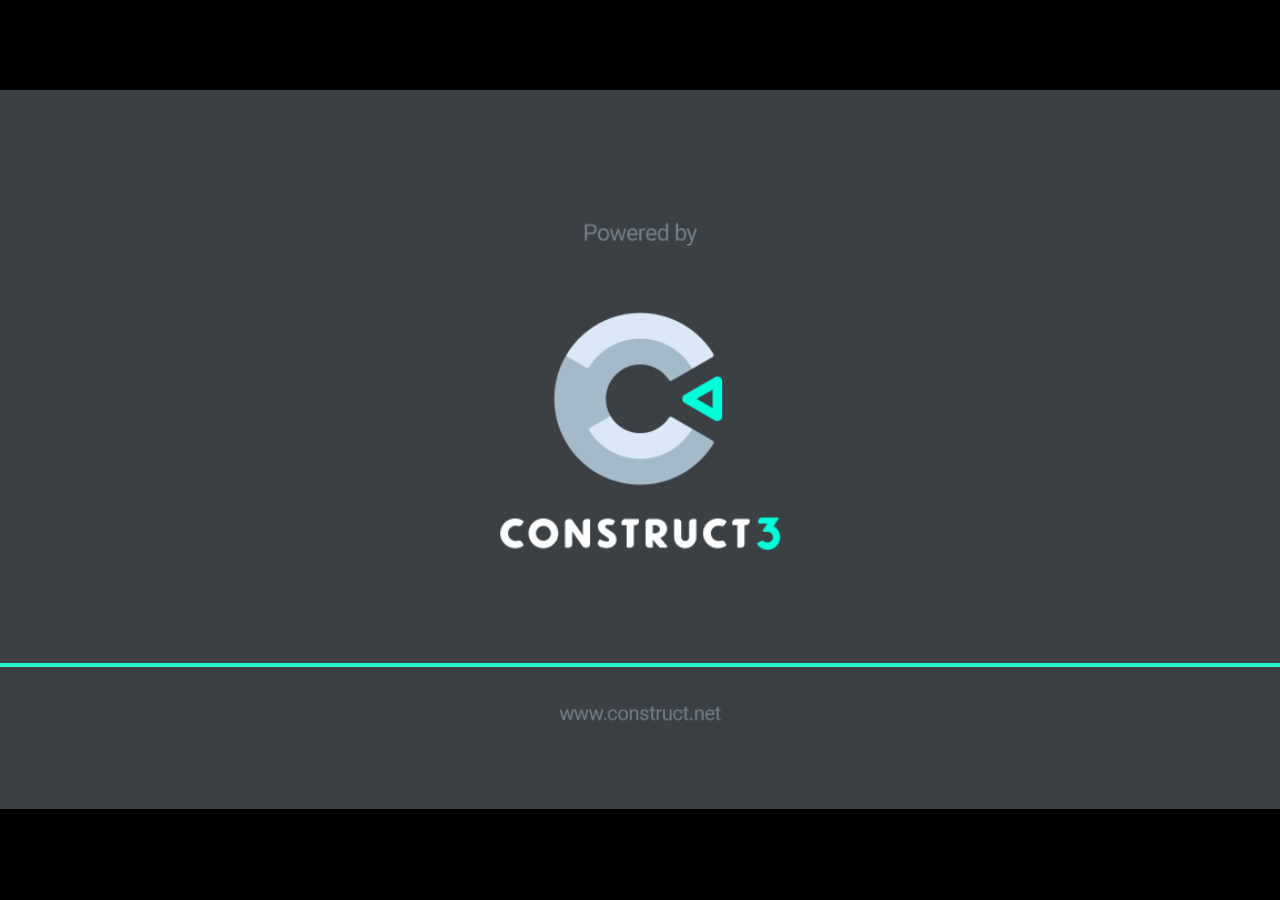
<file: jogos/jogo1/game/index.html>
<!DOCTYPE html>
<html>
<head>
<meta charset="UTF-8">
<title>projeto definitivo</title>
<meta name="viewport" content="width=device-width, initial-scale=1.0, maximum-scale=1.0, minimum-scale=1.0, user-scalable=no">

<meta name="generator" content="Scirra Construct">

	<link rel="manifest" href="appmanifest.json">
	<link rel="apple-touch-icon" sizes="128x128" href="icons/icon-128.png">
	<link rel="apple-touch-icon" sizes="256x256" href="icons/icon-256.png">
	<link rel="apple-touch-icon" sizes="512x512" href="icons/icon-512.png">
	<link rel="icon" type="image/png" href="icons/icon-512.png">

<link rel="stylesheet" href="style.css">


</head>
<body>

<script>
if (location.protocol.substr(0, 4) === "file")
{
	alert("Web exports won't work until you upload them. (When running on the file: protocol, browsers block many features from working for security reasons.)");
}
</script>

	<noscript>
		<div id="notSupportedWrap">
			<h2 id="notSupportedTitle">This content requires JavaScript</h2>
			<p class="notSupportedMessage">JavaScript appears to be disabled. Please enable it to view this content.</p>
		</div>
	</noscript>
	<script src="scripts/supportcheck.js"></script>
	<script src="scripts/offlineclient.js" type="module"></script>
	<script src="scripts/main.js" type="module"></script>
	<script src="scripts/register-sw.js" type="module"></script>

</body>
</html>
</file>
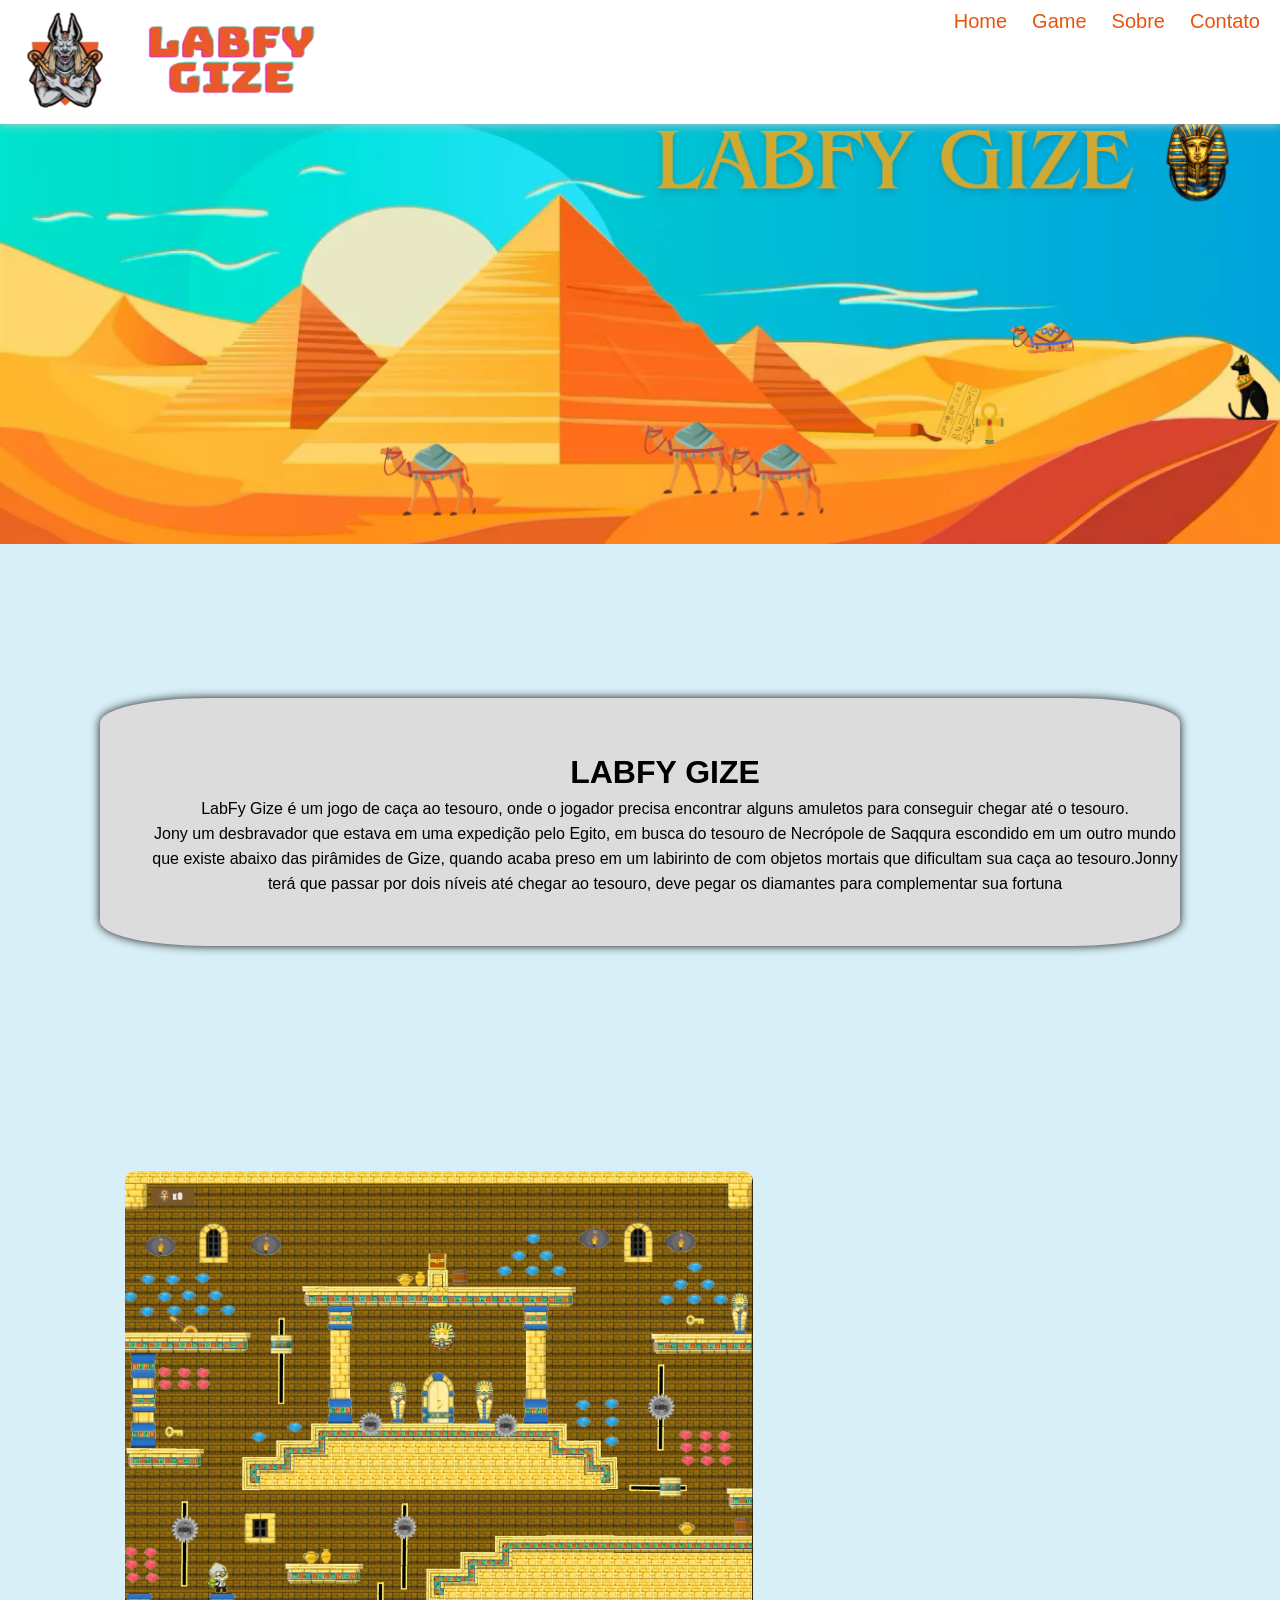
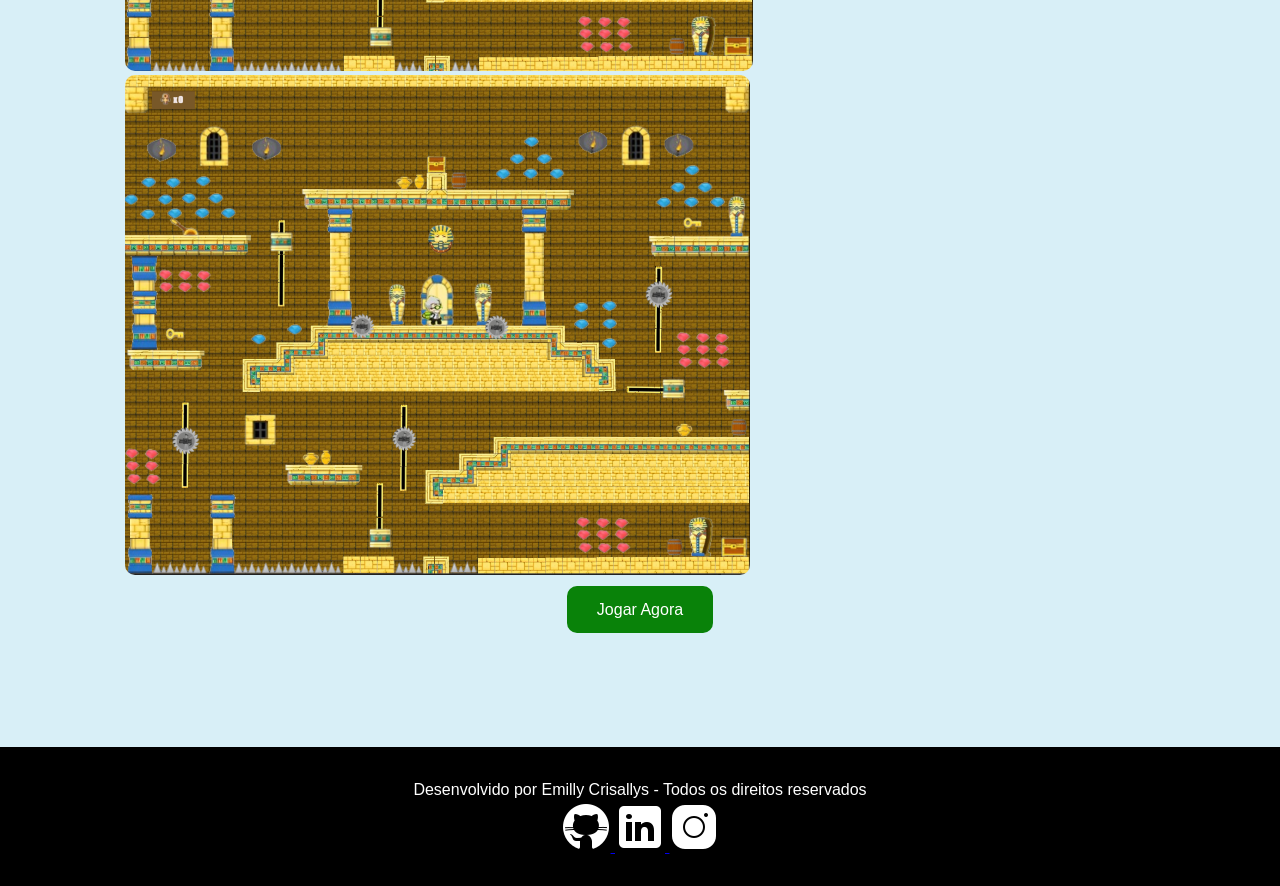
<file: jogos/Jogo 3/Tech_Academy-main/DW/index.html>
<!-- Aula 1 -->
<!DOCTYPE html>
<html>
	<head>
		<title>LabFy Gize</title>
        <meta name="description" content="Site do LabFy Gize">
		<meta charset="utf-8">

        <link rel="stylesheet" href="style.css">
        <link rel="shortcut icon" href="img/icon.png">

	</head>
	<body>

        <header class="header">
                <a href="index.html" title="LabFy Gize" class="header_logo">
                <img src="img/logo.png" alt="LabFy Gize">
                </a>
                <nav class="header_nav">
                    <ul>
                        <li>
                            <a href="index.html" title="Home">Home</a>
                        </li>

                        <li>
                            <a href="game.html" title="Game">Game</a>
                        </li>

                        <li>
                            <a href="sobre.html" title="Sobre">Sobre</a>
                        </li>

                        <li>
                            <a href="contato.html" title="Contato">Contato</a>
                        </li>
                    </ul>
                </nav>
            
        </header>
        <section class="img_inicial">
            <img src="img/egito.png" alt="banner_LabFy">
        </section>
        

		<main>
            <section id="inicio">
                <div class="centro">
                    <h1>LabFy Gize</h1>
			        <p>LabFy Gize é um jogo de caça ao tesouro, onde o jogador precisa encontrar alguns amuletos para conseguir chegar até o tesouro.</p>
			        <p>Jony um desbravador que estava em uma expedição pelo Egito, em busca do tesouro de Necrópole de Saqqura escondido 
                    em um outro mundo que existe abaixo das pirâmides de Gize, quando acaba preso em um labirinto de com objetos mortais que dificultam 
                    sua caça ao tesouro.Jonny terá que passar por dois níveis até chegar ao tesouro, deve pegar os diamantes para complementar sua fortuna</p>
                    
                </div> 
            
            </section> 
            <section class="imagens_Jogo">  
                <div class="flex">
                    <div class="coluna">
                        <img src="img/img1.png" alt="Imagem Jogo1" title="Imagem Jogo1" height="500" >
                    </div>
                    
                    <div class="coluna">
                        <img src="img/img2.png" alt="Imagem Jogo2" title="Imagem Jogo2"height="500" >
                    </div>
                </div>
                <br>
                <p class="centro">
                    <a href="game.html" class="botao">Jogar Agora</a>
                </p> 
                
            </section>  

		</main>
		
        <footer>
           
            <p>Desenvolvido por Emilly Crisallys - Todos os direitos reservados</p>
            <a href ="https://github.com/emillyCrisallys" title="github" class="git">
                <img src="img/github.png" alt="git">
            </a> 

            <a href ="www.linkedin.com/in/emilly-crisallys-nunes-machado-06a84215b" title="linkedin" class="linkedin">
                <img src="img/linkedin.png" alt="git">
            </a> 

            <a href ="https://www.instagram.com/emy_crisallys?igsh=djQ5aWY4aW56eGtv" title="instagram" class="instagram">
                <img src="img/instagram.png" alt="git">
            </a> 
        </footer>
	</body>
</html>
</file>
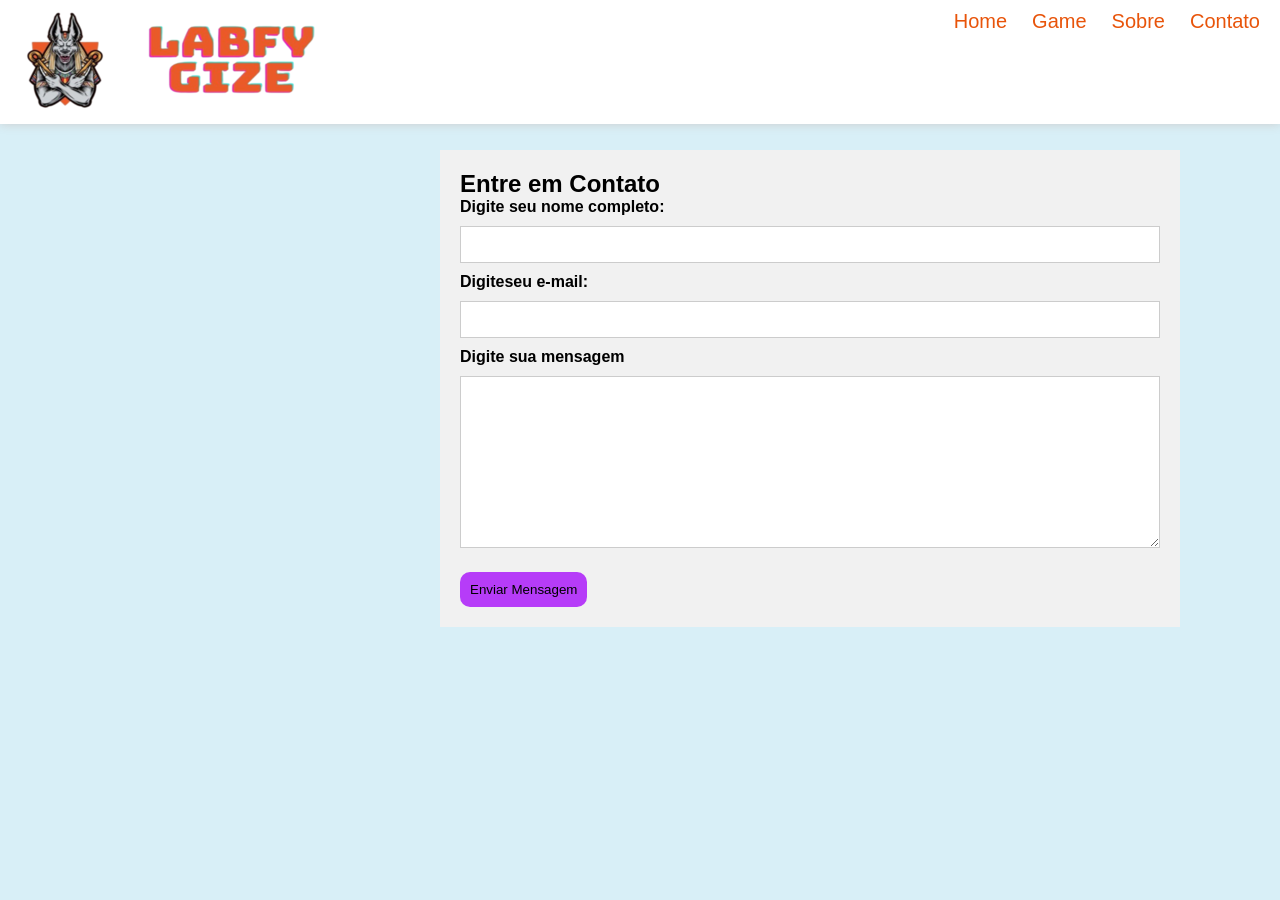
<file: jogos/Jogo 3/Tech_Academy-main/contato.html>
<!DOCTYPE html>
<html>
	<head>
		<title>LabFy Gize</title>
        <meta name="description" content="Site do LabFy Gize">
		<meta charset="utf-8">

        <link rel="stylesheet" href="contato.css">
        <link rel="shortcut icon" href="img/icon.png">

	</head>
	<body>

        <header class="header">
                <a href="index.html" title="LabFy Gize" class="header_logo">
                <img src="img/logo.png" alt="LabFy Gize">
                </a>
                <nav class="header_nav">
                    <ul>
                        <li>
                            <a href="index.html" title="Home">Home</a>
                        </li>

                        <li>
                            <a href="game.html" title="Game">Game</a>
                        </li>

                        <li>
                            <a href="sobre.html" title="Sobre">Sobre</a>
                        </li>

                        <li>
                            <a href="contato.html" title="Contato">Contato</a>
                        </li>
                    </ul>
                </nav>
            
        </header>
        
        <section id="contato">
        
                <h2>Entre em Contato</h2>
                <form name="formContato">
                    
                    <label for="nome">Digite seu nome completo:</label>
                    <input type="text" name="nome" id="nome" required>
                    <br>
                    <label for="email">Digiteseu e-mail:</label>
                    <input type="email" name="email" id="email" required>
                    <br>
                    <label for="mensagem">Digite sua mensagem</label>
                    <textarea name="mensagem" id="mensagem" required rows="10"></textarea>
                    <br>
                    <button type="submit">Enviar Mensagem</button>
                </form>
            </div>
        </section>
	</body>
</html>
</file>
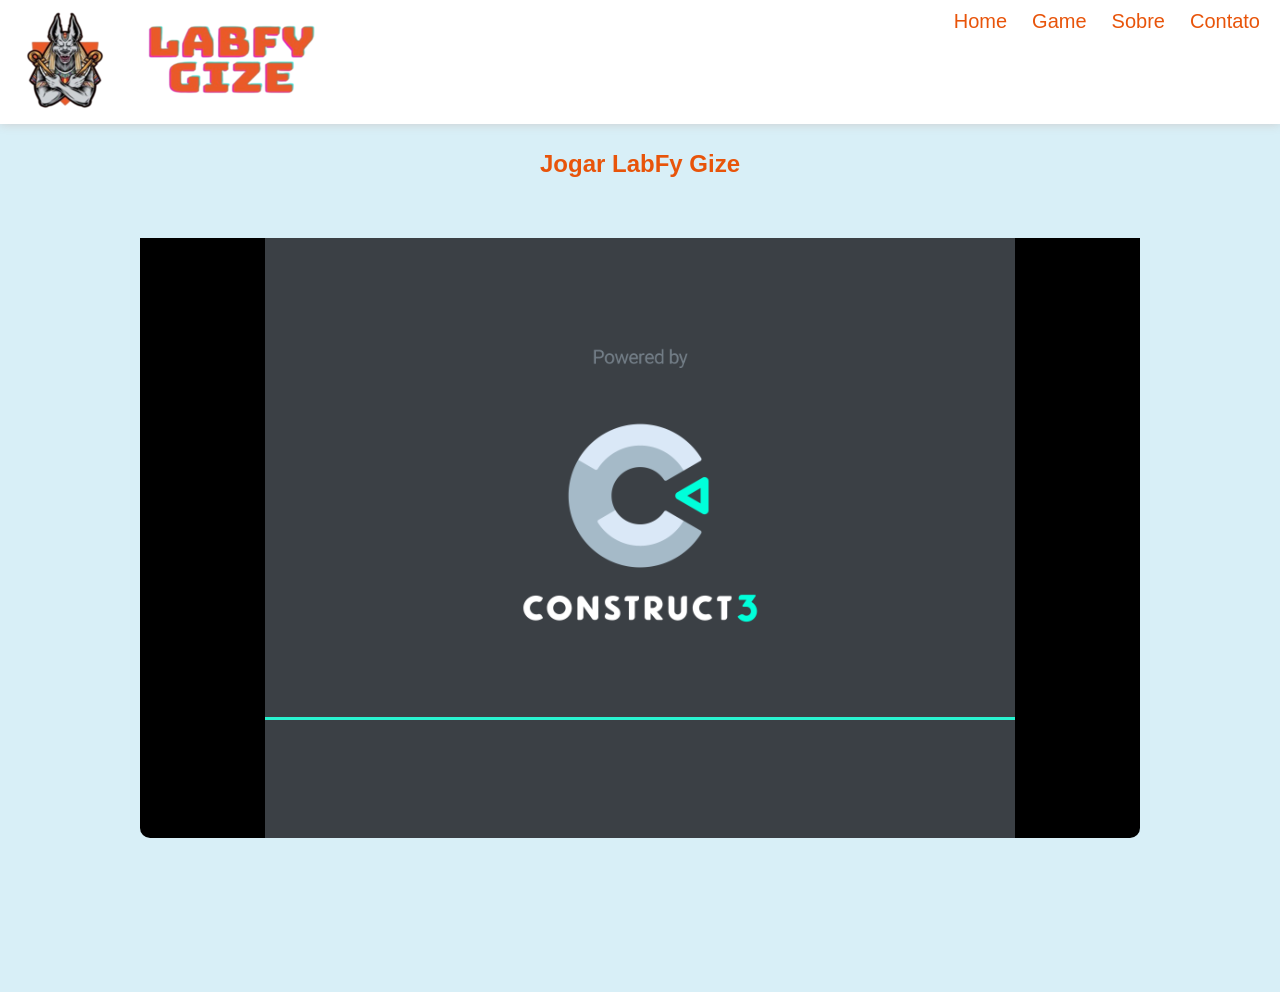
<file: jogos/Jogo 3/Tech_Academy-main/game.html>
<!DOCTYPE html>
<html>
	<head>
		<title>LabFy Gize</title>
        <meta name="description" content="Site do LabFy Gize">
		<meta charset="utf-8">

        <link rel="stylesheet" href="jogo.css">
        <link rel="shortcut icon" href="img/icon.png">

	</head>
	<body>

        <header class="header">
                <a href="index.html" title="LabFy Gize" class="header_logo">
                <img src="img/logo.png" alt="LabFy Gize">
                </a>
                <nav class="header_nav">
                    <ul>
                        <li>
                            <a href="index.html" title="Home">Home</a>
                        </li>

                        <li>
                            <a href="game.html" title="Game">Game</a>
                        </li>

                        <li>
                            <a href="sobre.html" title="Sobre">Sobre</a>
                        </li>

                        <li>
                            <a href="contato.html" title="Contato">Contato</a>
                        </li>
                    </ul>
                </nav>
            
        </header>

        <main>
            <h2 class="centro">Jogar LabFy Gize</h2>
            <iframe name="frame" width="100%" height="600px" src="LabFy Gize 1/index.html"></iframe>
            
        </main>
	</body>
</html>
</file>
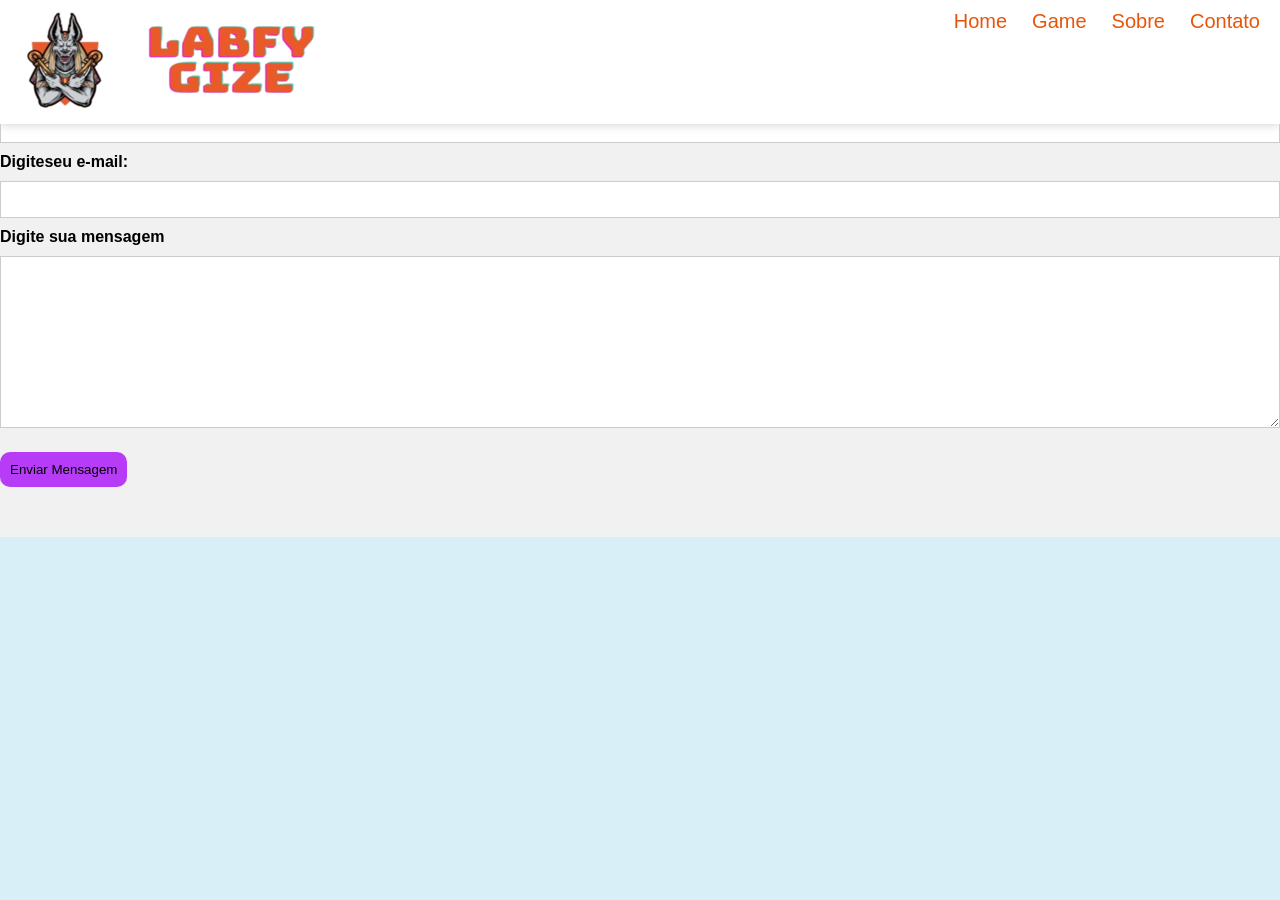
<file: jogos/Jogo 3/Tech_Academy-main/DW/contato.html>
<!DOCTYPE html>
<html>
	<head>
		<title>LabFy Gize</title>
        <meta name="description" content="Site do LabFy Gize">
		<meta charset="utf-8">

        <link rel="stylesheet" href="contato.css">
        <link rel="shortcut icon" href="img/icon.png">

	</head>
	<body>

        <header class="header">
                <a href="index.html" title="LabFy Gize" class="header_logo">
                <img src="img/logo.png" alt="LabFy Gize">
                </a>
                <nav class="header_nav">
                    <ul>
                        <li>
                            <a href="index.html" title="Home">Home</a>
                        </li>

                        <li>
                            <a href="game.html" title="Game">Game</a>
                        </li>

                        <li>
                            <a href="sobre.html" title="Sobre">Sobre</a>
                        </li>

                        <li>
                            <a href="contato.html" title="Contato">Contato</a>
                        </li>
                    </ul>
                </nav>
            
        </header>
        
        <section id="contato">
        
                <h2>Entre em Contato</h2>
                <form name="formContato">
                    
                    <label for="nome">Digite seu nome completo:</label>
                    <input type="text" name="nome" id="nome" required>
                    <br>
                    <label for="email">Digiteseu e-mail:</label>
                    <input type="email" name="email" id="email" required>
                    <br>
                    <label for="mensagem">Digite sua mensagem</label>
                    <textarea name="mensagem" id="mensagem" required rows="10"></textarea>
                    <br>
                    <button type="submit">Enviar Mensagem</button>
                </form>
            </div>
        </section>
        

		
	</body>
</html>
</file>
<file: jogos/jogo1/game/style.css>
html, body {
	padding: 0;
	margin: 0;
	overflow: hidden;
}

body {
	min-width: 100%;
	width: 100%;
	max-width: 100%;
	min-height: 100%;
	height: 100%;
	max-height: 100%;
	
	background: #000000;
	color: white;
}

html, body, canvas {
	touch-action-delay: none;
	touch-action: none;
}

canvas, .c3htmlwrap {
	position: absolute;
}

.c3htmlwrap {
	contain: strict;
}

.c3overlay {
	pointer-events: none;
}

.c3htmlwrap > * {
	pointer-events: auto;
}

/* HACK - work around elements being selectable only in iOS WKWebView for some reason */
html[ioswebview] .c3htmlwrap,
html[ioswebview] canvas {
	-webkit-user-select: none;
	user-select: none;
}

html[ioswebview] .c3htmlwrap > * {
	-webkit-user-select: auto;
	user-select: auto;
}

#notSupportedWrap {
	margin: 2em auto 1em auto;
	width: 75%;
	max-width: 45em;
	border: 2px solid #aaa;
	border-radius: 1em;
	padding: 2em;
	background-color: #f0f0f0;
	font-family: "Segoe UI", Frutiger, "Frutiger Linotype", "Dejavu Sans", "Helvetica Neue", Arial, sans-serif;
	color: black;
}

#notSupportedTitle {
	font-size: 1.8em;
}

.notSupportedMessage {
	font-size: 1.2em;
}

.notSupportedMessage em {
	color: #888;
}

/* bbcode styles */
.bbCodeH1 {
	font-size: 2em;
	font-weight: bold;
}

.bbCodeH2 {
	font-size: 1.5em;
	font-weight: bold;
}

.bbCodeH3 {
	font-size: 1.25em;
	font-weight: bold;
}

.bbCodeH4 {
	font-size: 1.1em;
	font-weight: bold;
}

.bbCodeItem::before {
	content: " • ";
}

/* For text icons converted to HTML: size the height to the line height
   preserving the aspect ratio. Also add position: relative as that allows
   just adding a 'top' style for the iconoffsety style. */
.c3-text-icon {
	height: 1em;
	width: auto;
	position: relative;
}

/* screen reader text */
.c3-screen-reader-text {
	position: absolute;
	width: 1px;
    height: 1px;
    overflow: hidden;
    clip: rect(1px, 1px, 1px, 1px);
}
</file>
<file: jogos/Jogo 3/Tech_Academy-main/DW/style.css>
* {
    /* retirar a margem externa */
    margin: 0;
    /* retirar a margem interna */
    padding: 0;
}

/* formatar o corpo */
body {
    font-family: Arial, Verdana;
    font-size: 16px;
    background-color: rgb(216, 239, 247);
    
}

.header {
    width: 100%;
    background: #FFF;
    box-shadow: 0 0 10px #ccc;
    padding: 10px;
    box-sizing: border-box;
    position: fixed;
    top: 0;
}

.header_nav{
    display: flex;
    justify-content:right;
    align-items: center;
}

.header .header_logo{
    float: left;
}

img{
    overflow-clip-margin: content-box;
    overflow: clip;
}

.header .header_nav{
    float: right;
    font: 20px "Teko";
        
}

.header .header_nav ul li {
    padding: 10px;
    display: inline;
}


header .header_nav ul li a {
    color: rgb(232, 84, 10);
    text-decoration: none;
    font-family: "Teko", Arial, Helvetica, sans-serif;
    list-style: none;
}

.header .header_nav ul {
    list-style: none;
  
}

li {
    display: list-item;
    text-align: -webkit-match-parent;
}


.img_inicial img {
    width: 100%;
}

h1 {
    /* centralizar */
    text-align: center;
    /* maiúsculo */
    text-transform: uppercase;
    /* tamanho da fonte */
    font-size: 32px;
    line-height: 1.5;
    
}

p{
    
    margin: 0px;
    line-height: 25px;
    

}

.imagens_Jogo{
    padding: 125px;
    box-sizing: border-box;
    
}



.flex {
    display: flex;
    flex-wrap: wrap;
    
    
}
.centro {
    text-align: center;
    
}

section {
    padding-top: 50px;
    padding-bottom: 50px;
    
    
}

.botao{
    text-decoration: none;
    background: rgb(9, 130, 9);
    color: #FFF;
    padding: 15px 30px;
    margin: 10px;
    border-radius: 10px;
    
}

#inicio{
   padding-left: 50px;
   /*sombra*/
   box-shadow: 0 0 10px #131313;
   /*borda arredondada**/
   border-radius: 10%;
   /*margem externa*/
   margin: 100px;
   background-color:#DCDCDC;
   
   
}

.coluna img{
    /*largura*/
    width: 100%;
    /*arredondar cantos img parte superior, por isso tem somente 2 valores (se colocar somente um valor vai arredondar os quatro lados)*/
    border-radius: 10px 10px 10px 10px;
   

}

#contato{
    background-color: #F1F1F1;
}

input, textarea {
    /*largura*/
    width: 100%;
    /*borda*/
    border: 1px solid #CCC;
    /*margem interna*/
    padding: 10px;
    /*retirar os 20px dos 100% do width (minha borda não pode passar de 100%*/
    box-sizing: border-box;
     /*dar um espaço entre os labels*/
    margin-bottom: 10px;
}

label {
    /*negrito*/
    font-weight: bold;
    /*dar um espaço entre os labels*/
    margin-bottom: 10px;
    display: block;
}
button {
    background-color: rgba(164, 3, 251, 0.755);
    padding: 10px;  
    border: 10px;
    margin-top: 10px;/*margem em cima do botão*/
    border-radius: 10px;

}

footer{
    background-color: black;
    color: white;
    padding: 30px;
    box-sizing: border-box;
    text-align: center;
}

.footer-menu-item{
    text-align: right ;
    font-weight: bold;
	text-transform: uppercase;
	color: white;
	font-size: 0.8rem;
}
</file>
<file: jogos/Jogo 3/Tech_Academy-main/contato.css>
* {
    /* retirar a margem externa */
    margin: 0;
    /* retirar a margem interna */
    padding: 0;
}

/* formatar o corpo */
body {
    font-family: Arial, Verdana;
    font-size: 16px;
    background-color: rgb(216, 239, 247);
    
}

.header {
    width: 100%;
    background: #FFF;
    box-shadow: 0 0 10px #ccc;
    padding: 10px;
    box-sizing: border-box;
    position: fixed;
    top: 0;
}

.header_nav{
    display: flex;
    justify-content:right;
    align-items: center;
}

.header .header_logo{
    float: left;
}

img{
    overflow-clip-margin: content-box;
    overflow: clip;
}

.header .header_nav{
    float: right;
    font: 20px "Teko";
        
}

.header .header_nav ul li {
    padding: 10px;
    display: inline;
}


header .header_nav ul li a {
    color: rgb(232, 84, 10);
    text-decoration: none;
    font-family: "Teko", Arial, Helvetica, sans-serif;
    list-style: none;
}

.header .header_nav ul {
    list-style: none;
  
}

li {
    display: list-item;
    text-align: -webkit-match-parent;
}

.centro {
    text-align: center;
}


#contato{
    background-color: #F1F1F1;
    margin-top: 150px;
    width: 700px;
    margin-left: 440px;
    padding: 20px;
}

section {
    padding-top: 50px;
    padding-bottom: 50px;
}

input, textarea {
    /*largura*/
    width: 100%;
    /*borda*/
    border: 1px solid #CCC;
    /*margem interna*/
    padding: 10px;
    /*retirar os 20px dos 100% do width (minha borda não pode passar de 100%*/
    box-sizing: border-box;
     /*dar um espaço entre os labels*/
    margin-bottom: 10px;
}

label {
    /*negrito*/
    font-weight: bold;
    /*dar um espaço entre os labels*/
    margin-bottom: 10px;
    display: block;
}

button {
    background-color: rgba(164, 3, 251, 0.755);
    padding: 10px;  
    border: 10px;
    margin-top: 10px;/*margem em cima do botão*/
    border-radius: 10px;

}
</file>
<file: jogos/Jogo 3/Tech_Academy-main/jogo.css>
* {
    /* retirar a margem externa */
    margin: 0;
    /* retirar a margem interna */
    padding: 0;
}

/* formatar o corpo */
body {
    font-family: Arial, Verdana;
    font-size: 16px;
    background-color: rgb(216, 239, 247);
    
}

.header {
    width: 100%;
    background: #FFF;
    box-shadow: 0 0 10px #ccc;
    padding: 10px;
    box-sizing: border-box;
    position: fixed;
    top: 0;
}

.header_nav{
    display: flex;
    justify-content:right;
    align-items: center;
}

.header .header_logo{
    float: left;
}

img{
    overflow-clip-margin: content-box;
    overflow: clip;
}

.header .header_nav{
    float: right;
    font: 20px "Teko";
        
}

.header .header_nav ul li {
    padding: 10px;
    display: inline;
}


header .header_nav ul li a {
    color: rgb(232, 84, 10);
    text-decoration: none;
    font-family: "Teko", Arial, Helvetica, sans-serif;
    list-style: none;
}

.header .header_nav ul {
    list-style: none;
  
}

li {
    display: list-item;
    text-align: -webkit-match-parent;
}

.centro1 {
    text-align: center;

}


main{
    display: block;
    unicode-bidi: isolate;
    margin: 150px auto;
    width: 1000px;
    text-align: center;
}
h2 {
    margin: 10px;
    font: 24px;
    color:rgb(232, 84, 10);;
}

iframe {
    padding-top: 50px;
    border: 0;
    border-radius: 10px;
}
</file>
<file: jogos/Jogo 3/Tech_Academy-main/DW/contato.css>
* {
    /* retirar a margem externa */
    margin: 0;
    /* retirar a margem interna */
    padding: 0;
}

/* formatar o corpo */
body {
    font-family: Arial, Verdana;
    font-size: 16px;
    background-color: rgb(216, 239, 247);
    
}

.header {
    width: 100%;
    background: #FFF;
    box-shadow: 0 0 10px #ccc;
    padding: 10px;
    box-sizing: border-box;
    position: fixed;
    top: 0;
}

.header_nav{
    display: flex;
    justify-content:right;
    align-items: center;
}

.header .header_logo{
    float: left;
}

img{
    overflow-clip-margin: content-box;
    overflow: clip;
}

.header .header_nav{
    float: right;
    font: 20px "Teko";
        
}

.header .header_nav ul li {
    padding: 10px;
    display: inline;
}


header .header_nav ul li a {
    color: rgb(232, 84, 10);
    text-decoration: none;
    font-family: "Teko", Arial, Helvetica, sans-serif;
    list-style: none;
}

.header .header_nav ul {
    list-style: none;
  
}

li {
    display: list-item;
    text-align: -webkit-match-parent;
}

.centro {
    text-align: center;
}


#contato{
    background-color: #F1F1F1;
}

section {
    padding-top: 50px;
    padding-bottom: 50px;
}

input, textarea {
    /*largura*/
    width: 100%;
    /*borda*/
    border: 1px solid #CCC;
    /*margem interna*/
    padding: 10px;
    /*retirar os 20px dos 100% do width (minha borda não pode passar de 100%*/
    box-sizing: border-box;
     /*dar um espaço entre os labels*/
    margin-bottom: 10px;
}

label {
    /*negrito*/
    font-weight: bold;
    /*dar um espaço entre os labels*/
    margin-bottom: 10px;
    display: block;
}

button {
    background-color: rgba(164, 3, 251, 0.755);
    padding: 10px;  
    border: 10px;
    margin-top: 10px;/*margem em cima do botão*/
    border-radius: 10px;

}
</file>
